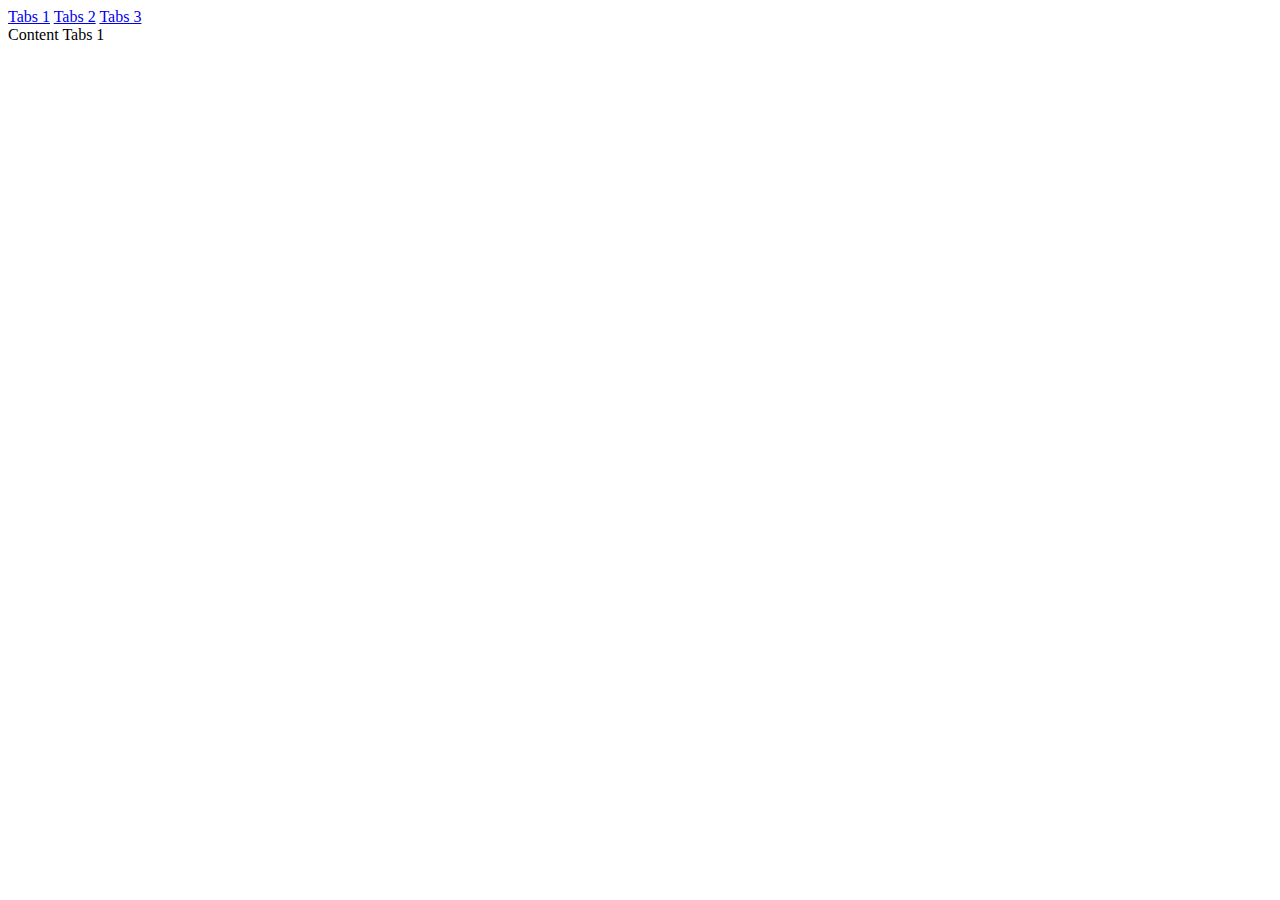
<file: Tabs/index.html>
<!doctype html>
<html lang="en">
<head>
    <meta charset="UTF-8">
    <meta name="viewport" content="width=device-width, user-scalable=no, initial-scale=1.0, maximum-scale=1.0, minimum-scale=1.0">
    <meta http-equiv="X-UA-Compatible" content="ie=edge">
    <title>Tab Item</title>

    <link rel="stylesheet" href="style.css">
</head>
<body>

<tab-element>
    <nav>
        <tab-nav-item target="tab1" class="active" name="Tabs 1"></tab-nav-item>
        <tab-nav-item target="tab2" name="Tabs 2"></tab-nav-item>
        <tab-nav-item target="tab3" name="Tabs 3"></tab-nav-item>
    </nav>

    <tab-content-item target="tab1" content="Content Tabs 1" class="active"></tab-content-item>
    <tab-content-item target="tab2" content="Content Tabs 2"></tab-content-item>
    <tab-content-item target="tab3" content="Content Tabs 3"></tab-content-item>
</tab-element>

<script src="TabElement.js"></script>
<script src="TabNavigationItem.js"></script>
<script src="TabContentItem.js"></script>
</body>
</html>
</file>
<file: Tabs/style.css>
*:not(:defined) {
    display: none;
}

tab-content-item {
    display: none;
}

tab-content-item.active {
    display: block;
}
</file>
